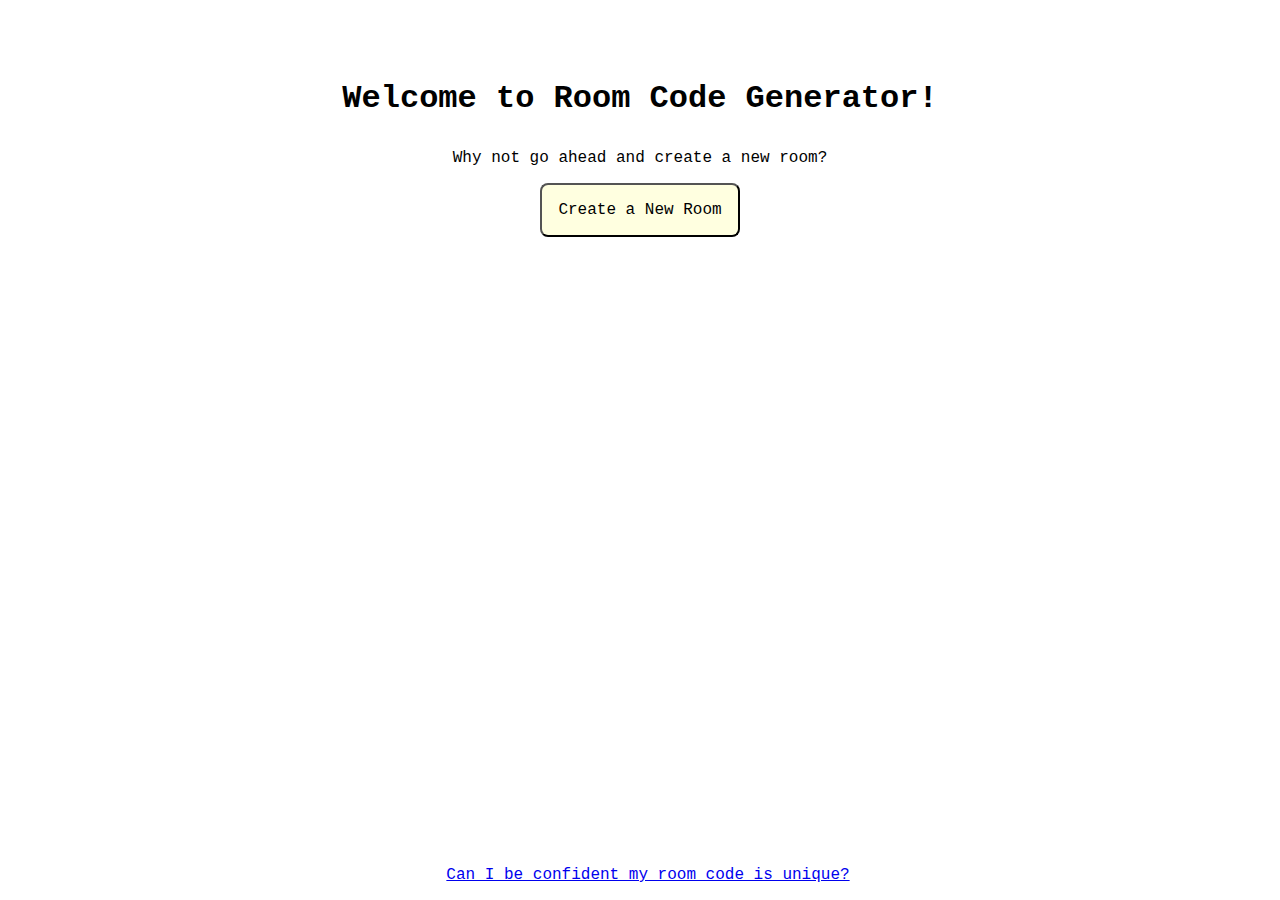
<file: index.html>
<!DOCTYPE html>
<html lang="en-US">
  <head>
    <meta http-equiv="content-type" content="text/html; charset=utf-8" />
    <meta name="viewport" content="width=device-width, initial-scale=1.0" />
    <title>Room Code Generator</title>
    <link rel="stylesheet" href="styles.css" />
    <link type="image/png" sizes="16x16" rel="icon" href="icons8-room-32.png" />
  </head>
  <body>
    <h1>Welcome to Room Code Generator!</h1>
    <p>Why not go ahead and create a new room?</p>
    <form action="newRoom.html" method="get">
      <button>Create a New Room</button>
    </form>
  </body>
  <footer>
    <div class="footer-links">
      <a href="roomCodeGenerator.test.html">
        Can I be confident my room code is unique?
      </a>
    </div>
  </footer>
</html>
</file>
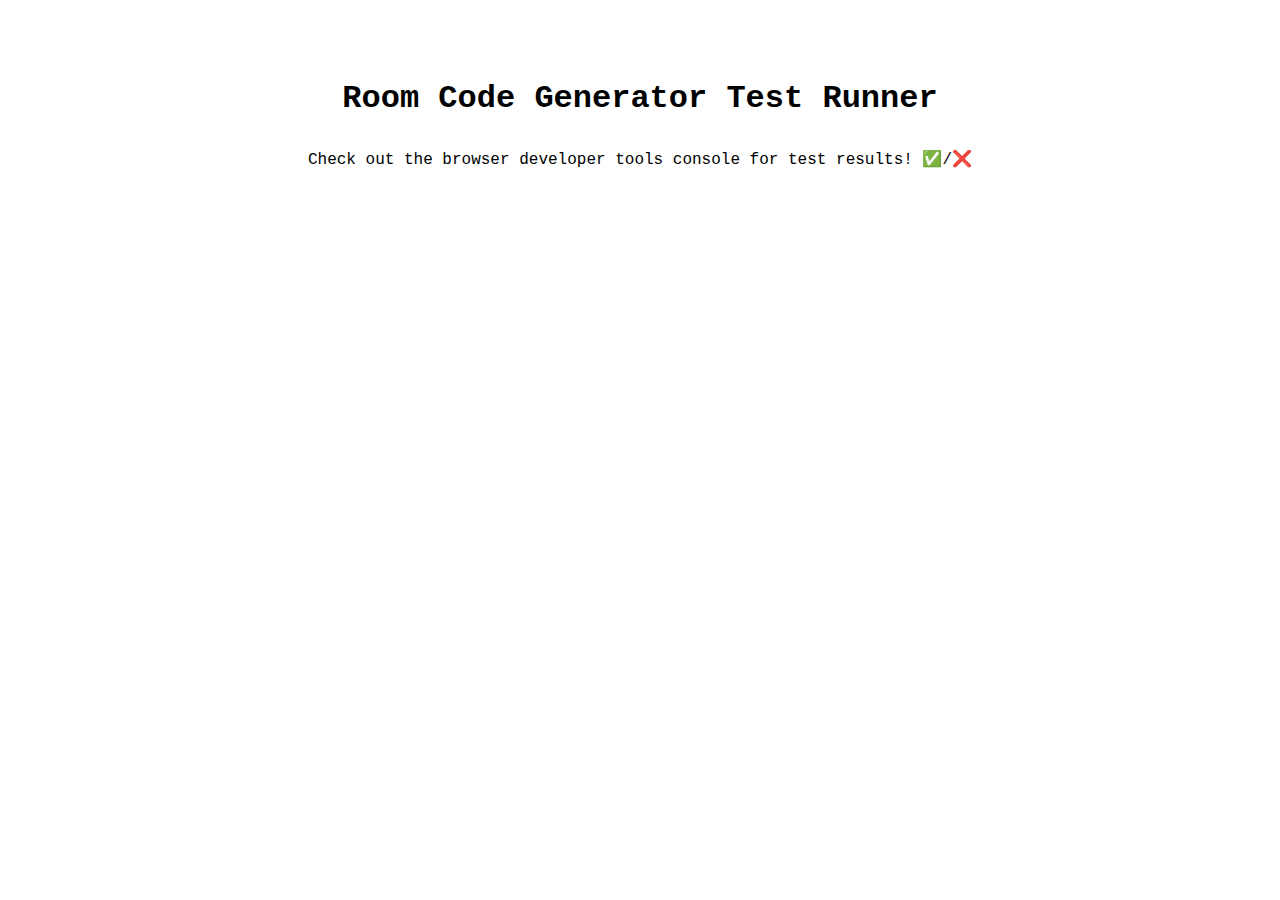
<file: roomCodeGenerator.test.html>
<!DOCTYPE html>
<html lang="en">
  <head>
    <meta charset="UTF-8" />
    <meta name="viewport" content="width=device-width, initial-scale=1.0" />
    <title>Room Code Generator Test Runner</title>
    <link rel="stylesheet" href="styles.css" />
    <link type="image/png" sizes="16x16" rel="icon" href="icons8-room-32.png" />
  </head>
  <body>
    <h1>Room Code Generator Test Runner</h1>
    <p>Check out the browser developer tools console for test results! ✅/❌</p>
    <script defer type="text/javascript" src="roomCodeGenerator.js"></script>
    <script
      defer
      type="text/javascript"
      src="roomCodeGenerator.test.js"
    ></script>
  </body>
</html>
</file>
<file: styles.css>
body {
  font-family: "Courier New", Courier, monospace;
  margin-top: 5rem;
  text-align: center;
}

h1 {
  margin-top: 2rem;
  margin-bottom: 2rem;
}

button {
  background-color: lightyellow;
  border-radius: 0.5rem;
  cursor: pointer;
  font-family: "Courier New", Courier, monospace;
  font-size: medium;
  padding: 1rem;
}

a {
  margin-top: 1rem;
}

footer {
  bottom: 0;
  position: absolute;
  width: 100%;
}

.footer-links {
  margin-bottom: 1rem;
  margin-top: 1rem;
}

#roomCodeParagraph {
  font-size: larger;
  font-weight: 600;
}
</file>
